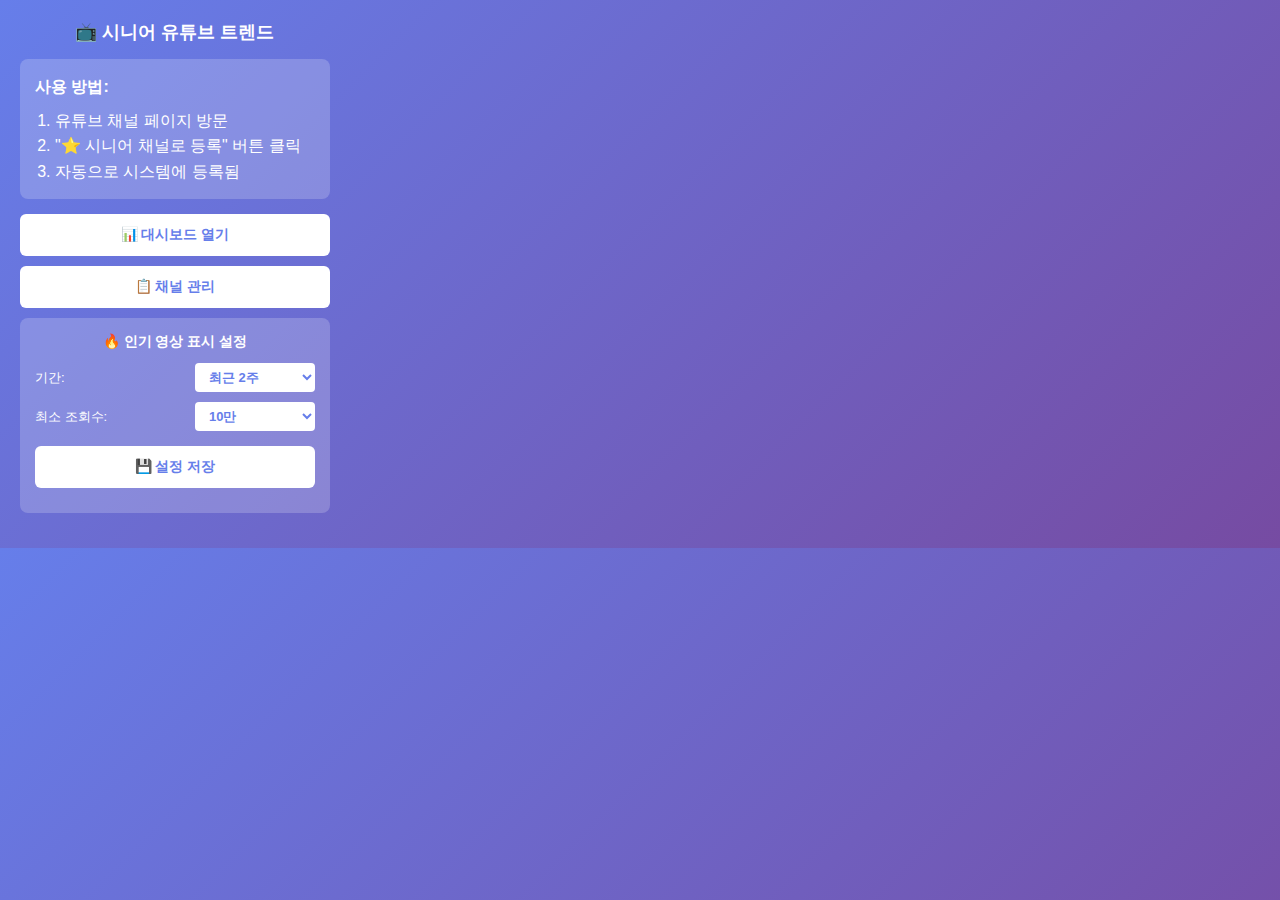
<file: chrome-extension/popup.html>
<!DOCTYPE html>
<html lang="ko">
<head>
    <meta charset="UTF-8">
    <meta name="viewport" content="width=device-width, initial-scale=1.0">
    <title>시니어 유튜브 트렌드</title>
    <style>
        * {
            margin: 0;
            padding: 0;
            box-sizing: border-box;
        }

        body {
            width: 350px;
            padding: 20px;
            font-family: -apple-system, BlinkMacSystemFont, 'Segoe UI', Roboto, sans-serif;
            background: linear-gradient(135deg, #667eea 0%, #764ba2 100%);
            color: white;
        }

        h1 {
            font-size: 18px;
            margin-bottom: 15px;
            text-align: center;
        }

        .info {
            background: rgba(255, 255, 255, 0.2);
            padding: 15px;
            border-radius: 8px;
            margin-bottom: 15px;
            line-height: 1.6;
        }

        .btn {
            width: 100%;
            padding: 12px;
            background: white;
            color: #667eea;
            border: none;
            border-radius: 6px;
            font-size: 14px;
            font-weight: 600;
            cursor: pointer;
            transition: all 0.2s;
            margin-bottom: 10px;
        }

        .btn:hover {
            transform: translateY(-2px);
            box-shadow: 0 4px 12px rgba(0, 0, 0, 0.2);
        }

        .status {
            margin-top: 10px;
            padding: 10px;
            border-radius: 6px;
            font-size: 13px;
            text-align: center;
        }

        .status.success {
            background: #28a745;
        }

        .status.error {
            background: #dc3545;
        }

        code {
            background: rgba(0, 0, 0, 0.2);
            padding: 2px 6px;
            border-radius: 3px;
            font-size: 12px;
        }

        .settings {
            background: rgba(255, 255, 255, 0.2);
            padding: 15px;
            border-radius: 8px;
            margin-bottom: 15px;
        }

        .settings h2 {
            font-size: 14px;
            margin-bottom: 12px;
            text-align: center;
        }

        .setting-row {
            display: flex;
            align-items: center;
            justify-content: space-between;
            margin-bottom: 10px;
        }

        .setting-row label {
            font-size: 13px;
            font-weight: 500;
        }

        .select {
            padding: 6px 10px;
            border-radius: 4px;
            border: none;
            background: white;
            color: #667eea;
            font-size: 13px;
            font-weight: 600;
            cursor: pointer;
            min-width: 120px;
        }

        .btn-save {
            margin-top: 5px;
        }
    </style>
</head>
<body>
    <h1>📺 시니어 유튜브 트렌드</h1>

    <div class="info">
        <p><strong>사용 방법:</strong></p>
        <ol style="margin-left: 20px; margin-top: 8px;">
            <li>유튜브 채널 페이지 방문</li>
            <li>"⭐ 시니어 채널로 등록" 버튼 클릭</li>
            <li>자동으로 시스템에 등록됨</li>
        </ol>
    </div>

    <button id="btn-open-dashboard" class="btn">
        📊 대시보드 열기
    </button>

    <button id="btn-open-channels" class="btn">
        📋 채널 관리
    </button>

    <div class="settings">
        <h2>🔥 인기 영상 표시 설정</h2>
        <div class="setting-row">
            <label for="period-select">기간:</label>
            <select id="period-select" class="select">
                <option value="7">최근 1주</option>
                <option value="14" selected>최근 2주</option>
                <option value="21">최근 3주</option>
                <option value="28">최근 4주</option>
                <option value="90">최근 3개월</option>
            </select>
        </div>
        <div class="setting-row">
            <label for="views-select">최소 조회수:</label>
            <select id="views-select" class="select">
                <option value="10000">1만</option>
                <option value="50000">5만</option>
                <option value="100000" selected>10만</option>
                <option value="500000">50만</option>
                <option value="1000000">100만</option>
            </select>
        </div>
        <button id="btn-save-settings" class="btn btn-save">
            💾 설정 저장
        </button>
    </div>

    <div id="status"></div>

    <script src="popup.js"></script>
</body>
</html>
</file>
